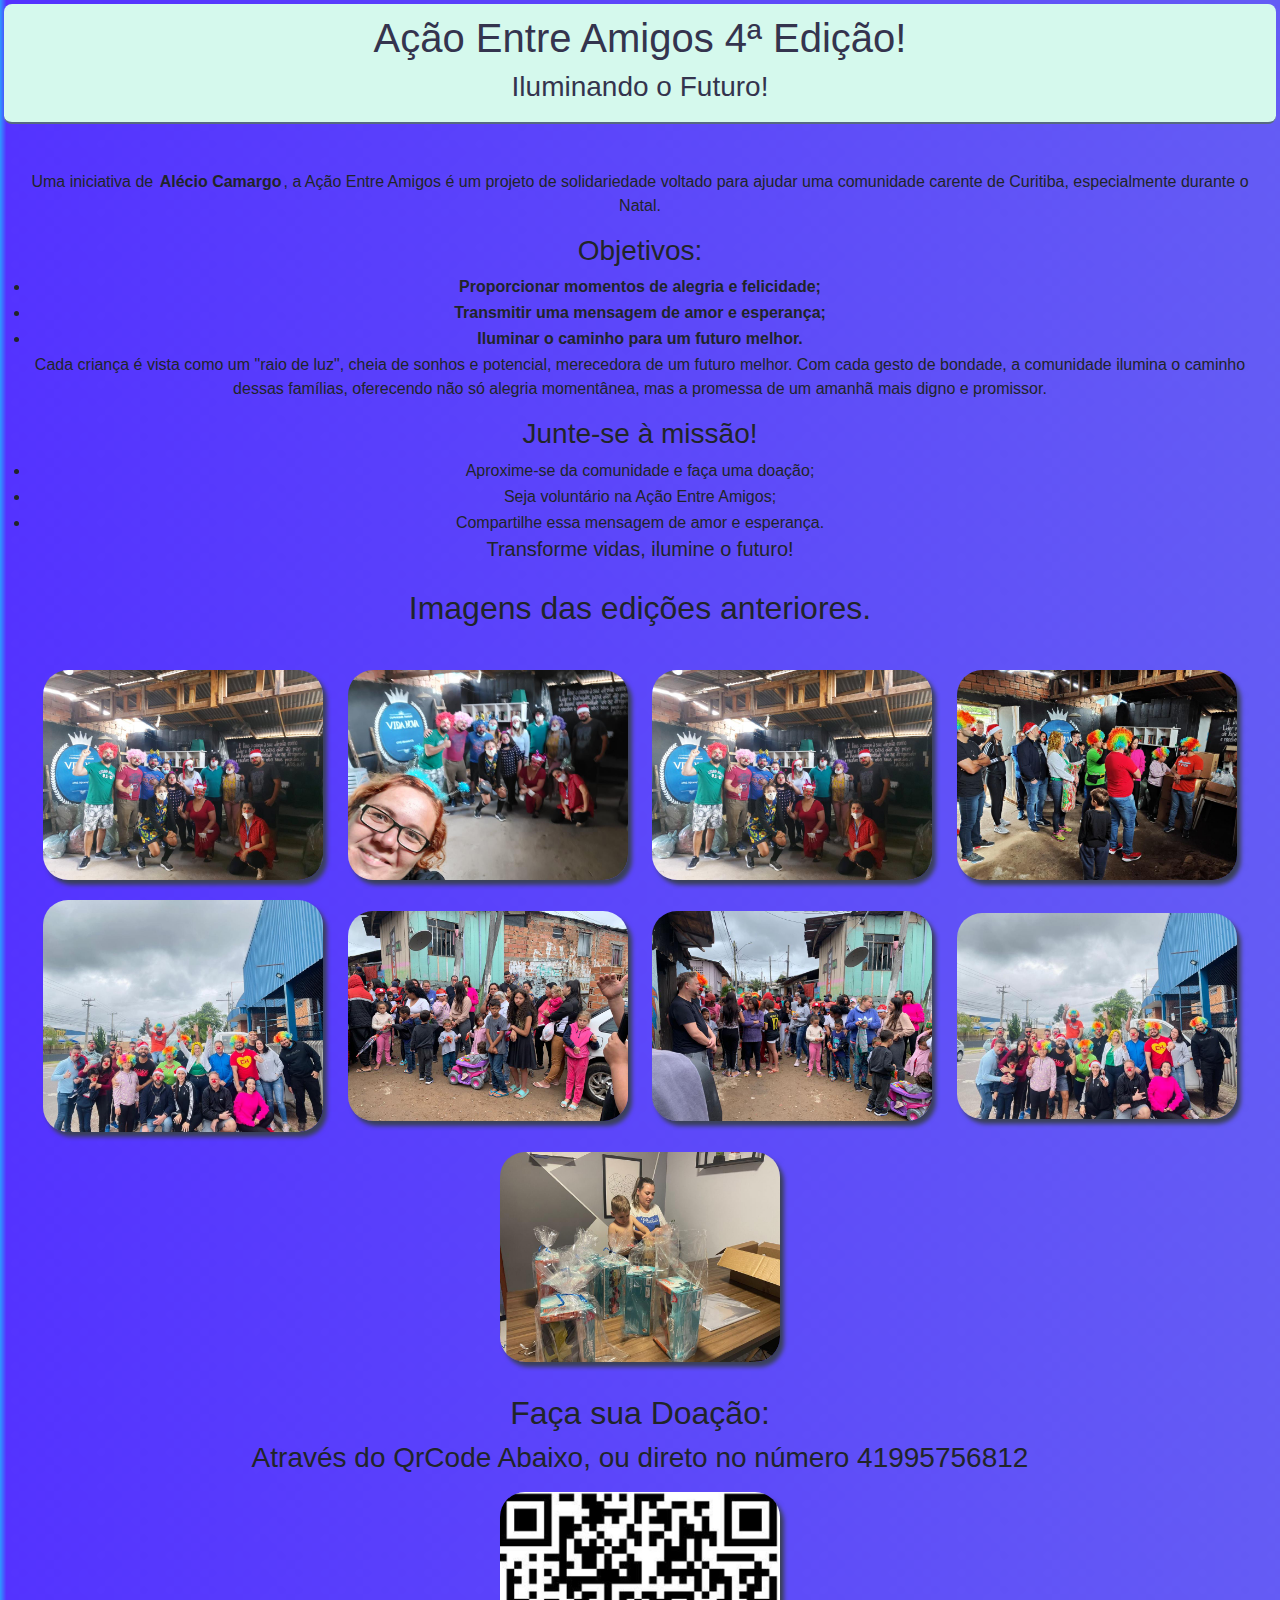
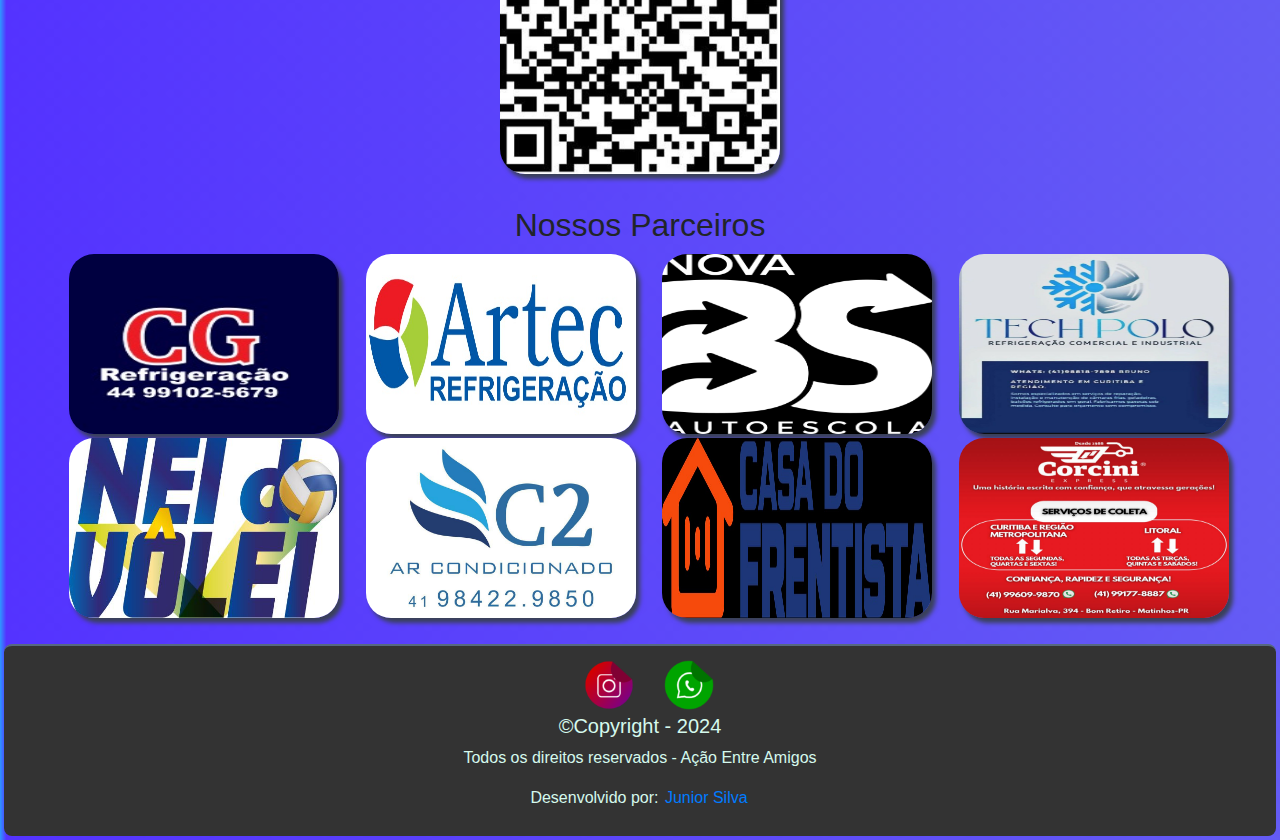
<file: home.html>
<!DOCTYPE html>
<html lang="pt-BR">

<head>
    <meta charset="UTF-8">
    <meta name="description" content="Ação Social, Ação entre Amigos, Comunidade, Caridade">
    <meta name="author" content="Junior Alexandre da Silva">
    <meta name="viewport" content="width=device-width, initial-scale=1.0">
    <meta http-equiv="X-UA-Compatible" content="IE=edge">
    <title>Ação Entre Amigos</title>
    <link rel="stylesheet" href="css/home.css">
    <link rel="stylesheet" href="css/normalize.css">
    <link rel="stylesheet" href="css/bootstrap.min.css">
    <link href="https://fonts.googleapis.com/css2?family=Roboto+Flex:wght@300;400&display=swap" rel="stylesheet">
    <link rel="shortcut icon" href="/img/logo.ico" type="image/x-icon">
</head>

<body>

    <header>
        <h1>Ação Entre Amigos 4ª Edição!</h1>
        <h3>Iluminando o Futuro!</h3>
    </header>

    <main>
        <section id="about">

            <div>

                <p>Uma iniciativa de <strong>Alécio Camargo</strong>, a Ação Entre Amigos é um projeto de solidariedade
                    voltado para ajudar uma comunidade carente de Curitiba, especialmente durante o Natal.</p>

                <h3>Objetivos:</h3>

                <li><strong>Proporcionar momentos de alegria e felicidade;</strong></li>
                <li><strong>Transmitir uma mensagem de amor e esperança;</strong></li>
                <li><strong>Iluminar o caminho para um futuro melhor.</strong></li>


                <p>Cada criança é vista como um "raio de luz", cheia de sonhos e potencial, merecedora de um futuro
                    melhor. Com cada gesto de bondade, a comunidade ilumina o caminho dessas famílias, oferecendo não só
                    alegria momentânea, mas a promessa de um amanhã mais digno e promissor.</p>

                <h3>Junte-se à missão!</h3>

                <li>Aproxime-se da comunidade e faça uma doação;</li>
                <li>Seja voluntário na Ação Entre Amigos;</li>
                <li>Compartilhe essa mensagem de amor e esperança.</li>


                <h5> Transforme vidas, ilumine o futuro!</h5>

            </div>
        </section>

        <section id="imagens">
            <h2>Imagens das edições anteriores.</h2>
            <div class="imagens-anteior">
                <img class="conteudo-secundario-imagem" src="img/img1.jpeg" alt="Imagens das edições anteriores">
                <img class="conteudo-secundario-imagem" src="img/img2.jpeg" alt="Imagens das edições anteriores">
                <img class="conteudo-secundario-imagem" src="img/img3.jpeg" alt="Imagens das edições anteriores">
                <img class="conteudo-secundario-imagem" src="img/img4.jpeg" alt="Imagens das edições anteriores">
                <img class="conteudo-secundario-imagem" src="img/img5.jpeg" alt="Imagens das edições anteriores">
                <img class="conteudo-secundario-imagem" src="img/img6.jpeg" alt="Imagens das edições anteriores">
                <img class="conteudo-secundario-imagem" src="img/img7.jpeg" alt="Imagens das edições anteriores">
                <img class="conteudo-secundario-imagem" src="img/img8.jpeg" alt="Imagens das edições anteriores">
                <img class="conteudo-secundario-imagem" src="img/img9.jpeg" alt="Imagens das edições anteriores">
            </div>

        </section>

        <section id="doacao">
            <h2>Faça sua Doação:</h2>
            <h3>Através do QrCode Abaixo, ou direto no número 41995756812</h3>
            <div>
                <img class="doacao-imagen" src="img/pix.PNG" alt="QrCode para PIX">
            </div>

        </section>

        <section id="parceiros">
            <h2>Nossos Parceiros</h2>
            <div>
                <img class="conteudo-parceiros-imagem" src="img/cgRefrigeracao.jpeg" alt="cgRefrigeracao">
                <img class="conteudo-parceiros-imagem" src="img/arTecRefrigeracao.jpeg" alt="arTecRefrigeracao">
                <img class="conteudo-parceiros-imagem" src="img/bsAutoEstola.jpg" alt="bsAutoEstola">
                <img class="conteudo-parceiros-imagem" src="img/techPolo.jpeg" alt="techPolo">
                <img class="conteudo-parceiros-imagem" src="img/neiDoVolei.jpeg" alt="neiDoVolei">
                <img class="conteudo-parceiros-imagem" src="img/c2ar.jpeg" alt="c2ar">
                <img class="conteudo-parceiros-imagem" src="img/casaDoFrentista.jpg" alt="casaDoFrentista">
                <img class="conteudo-parceiros-imagem" src="img/corcini.jpg" alt="Corcini Express">
            </div>
        </section>
    </main>

    <footer>
        <section>
            <div>
                <a class="redes-sociais-icones-link" href="https://www.instagram.com/acao_entre_amigos_21/"
                    target="_blank" rel="external">
                    <img src="img/instagram.png" alt="instagram">
                </a>
                <a class="redes-sociais-icones-link"
                    href="https://wa.me/5541995756812?text=Ol%C3%A1%2C%20quero%20fazer%20uma%20doa%C3%A7%C3%A3o%2C%20para%20ajudar%20na%20A%C3%A7%C3%A3o%20entro%20Amigos%204%C2%AA%20Edi%C3%A7%C3%A3o."
                    target="_blank" rel="external">
                    <img src="img/whatsapp.png" alt="whatsapp">
                </a>
            </div>
            <div>
                <h5 class="copyright">©Copyright - 2024</h5>
                <p class="conteudo-principal-paragrafo">Todos os direitos reservados - Ação Entre
                    Amigos</p>
                <p>Desenvolvido por: <a class="desenvolvido-por" href="https://github.com/JuniorSilva88" target="_blank"
                        rel="external">Junior Silva</a></p>
            </div>
        </section>
    </footer>

    <script src="js/script.js"></script>

</body>

</html>
</file>
<file: css/home.css>
/*Paleta de Cores*/
:root {
    --fundo: #cbdad5;
    --hover: #89a7b1;
    --borda: #566981;
    --sombra: #3a415a;
    --fonte: #34344e;
    --fundo2: #d5f9ed;
}

/*Reset-CSS*/
* {
    margin: 2px;
    padding: 0;
    box-sizing: border-box;
}

/* Gradiente animado */
@keyframes AnimationName {
    0% { background-position: 0% 50%; }
    50% { background-position: 100% 50%; }
    100% { background-position: 0% 50%; }
}

body {
    font-family: 'Roboto Flex', sans-serif;
    background: #5433FF;  /* fallback for old browsers */
    background: -webkit-linear-gradient(to right,#5433FF, #A5FECB, #20BDFF);  /* Chrome 10-25, Safari 5.1-6 */
    background: linear-gradient(to right,#5433FF, #A5FECB, #20BDFF); /* W3C, IE 10+/ Edge, Firefox 16+, Chrome 26+, Opera 12+, Safari 7+ */
    background-size: 1000% 1000%;
    animation: AnimationName 30s ease infinite;
    color: var(--fonte);
}

header {
    color: var(--fonte);
    background-color: var(--fundo2);
    border-radius: 8px;
    padding: 10px;
    text-align: center;
    border-bottom: 2px solid var(--borda);
}

main {
    padding: 20px;
}

#about, #imagens, #doacao, #parceiros {
    text-align: center;
    padding-top: 20px;
}

.conteudo-secundario-imagem, .doacao-imagen {
    width: 100%;
    max-width: 280px;
    margin: 10px;
    border-radius: 25px;
    box-shadow: 4px 5px 4px var(--sombra);
    transition: transform 0.3s ease; /* Para uma transição suave */
}

/* Para as imagens dos parceiros */
.conteudo-parceiros-imagem.ativa {
    box-shadow: 0 0 5px #ff0000; /* Sombras para as imagens dos parceiros */
}


/* Classe para ampliar a imagem ao clicar */
.conteudo-secundario-imagem.ampliada {
    transform: scale(2.1);
}

.doacao-imagen:hover {
    transform: scale(1.1);
}

.imagens-anteior {
    padding-top: 2%;
}

/*Parceiros*/
.conteudo-parceiros-imagems {
    display: flex;
    align-items: center;
    justify-content: space-around;
    gap: 32px;
    max-width: 28%;
    min-width: 60px;
}

.conteudo-parceiros-titulo {
    text-align: center;
    margin: 25px 25px;
    border-bottom: 2px solid var(--borda);
}

.conteudo-parceiros-imagem {
    margin-left: 20px;
    width: 30vh;
    height: 20vh;
    border-radius: 25px;
    box-shadow: 4px 5px 4px var(--sombra);
}

.redes-sociais {
    text-align: left;
}

.redes-sociais-icones-link img {
    width: 50px;
    height: 50px;
    margin-left: 20px;
}

footer {
    border-top: 2px solid var(--borda);
    border-radius: 8px;
    text-align: center;
    padding: 10px;
    background-color: #333;
    color: var(--fundo2);
}

@media (min-width: 768px) {
    main {
        display: flex;
        justify-content: space-around;
    }

    form {
        max-width: 400px;
        margin: auto;
    }
}
</file>
